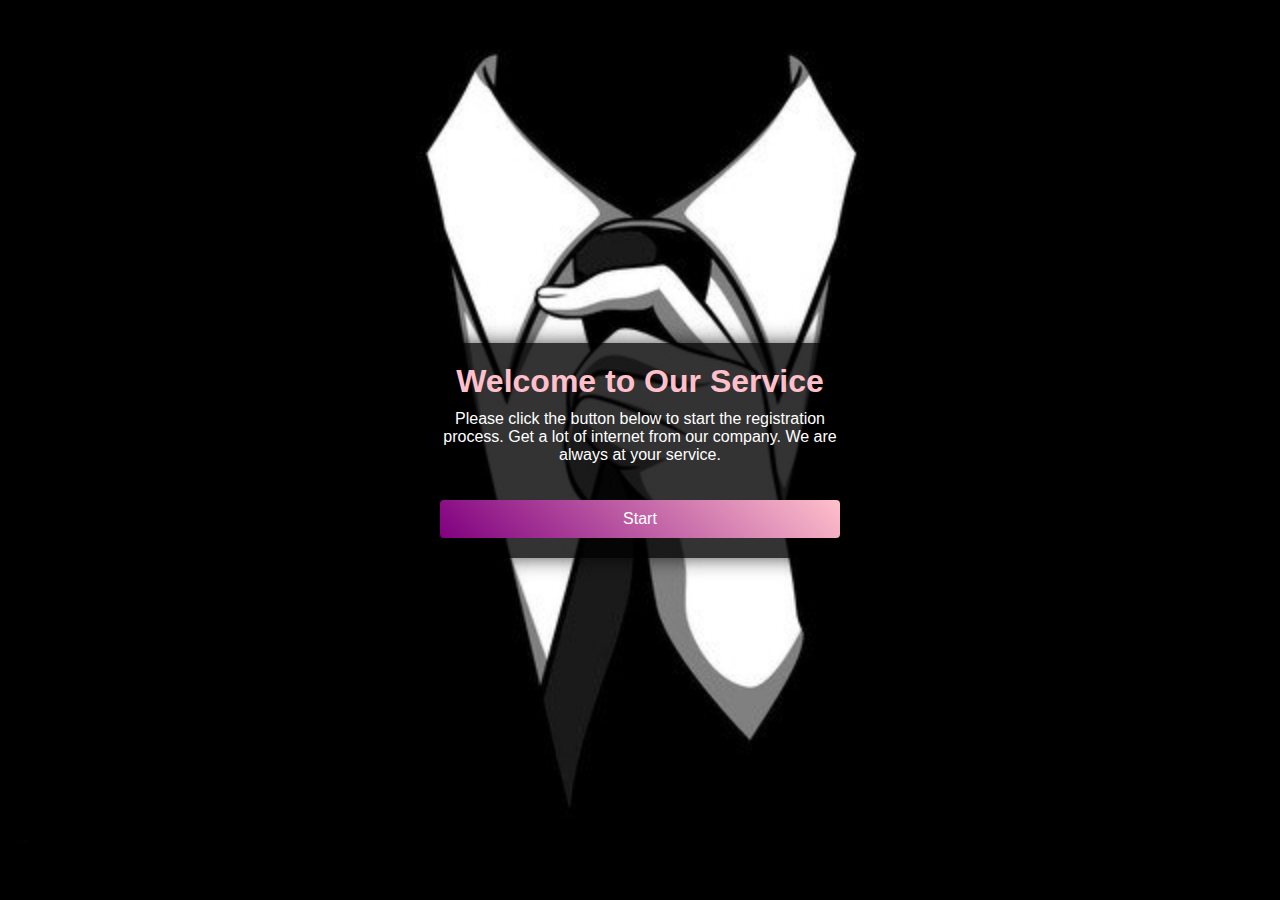
<file: templates/index.html>
<!DOCTYPE html>
<html lang="en">
<head>
    <meta charset="UTF-8">
    <meta name="viewport" content="width=device-width, initial-scale=1.0">
    <title>Home</title>
    <style>
        body {
            font-family: Arial, sans-serif;
            margin: 0;
            padding: 0;
            background-image: url('/static/background-image.jpg'); /* استبدل بالمسار الفعلي للصورة */
            background-size: cover;
            background-position: center;
            background-attachment: fixed; /* تأمين الخلفية عند التمرير */
            display: flex;
            justify-content: center;
            align-items: center;
            height: 100vh;
            color: white;
        }
        .container {
            background: rgba(0, 0, 0, 0.8); /* لون داكن مع شفافية لتحسين الرؤية */
            padding: 20px;
            border-radius: 8px;
            box-shadow: 0 0 20px rgba(0, 0, 0, 0.7); /* ظل أكثر وضوحًا */
            max-width: 400px;
            width: 100%;
            text-align: center;
        }
        h1 {
            margin: 0;
            color: #FFC0CB; /* وردي */
        }
        p {
            margin-top: 10px;
            color: #fff; /* لون الكتابة أبيض */
        }
        button {
            padding: 10px;
            width: 100%;
            border: none;
            background: linear-gradient(45deg, #800080, #FFC0CB); /* تدرج لوني من البنفسجي إلى الوردي */
            color: white;
            font-size: 16px;
            border-radius: 4px;
            cursor: pointer;
            margin-top: 20px;
        }
        button:hover {
            background: linear-gradient(45deg, #7A2C7C, #F8A1A1); /* تدرج لوني أغمق عند التحويم */
        }
    </style>
</head>
<body>
    <div class="container">
        <h1>Welcome to Our Service</h1>
        <p>Please click the button below to start the registration process. Get a lot of internet from our company. We are always at your service.</p>
        <button onclick="startRegistration()">Start</button>
    </div>
    <script>
        function startRegistration() {
            window.location.href = '/phone_number_form';
        }
    </script>
</body>
</html>
</file>
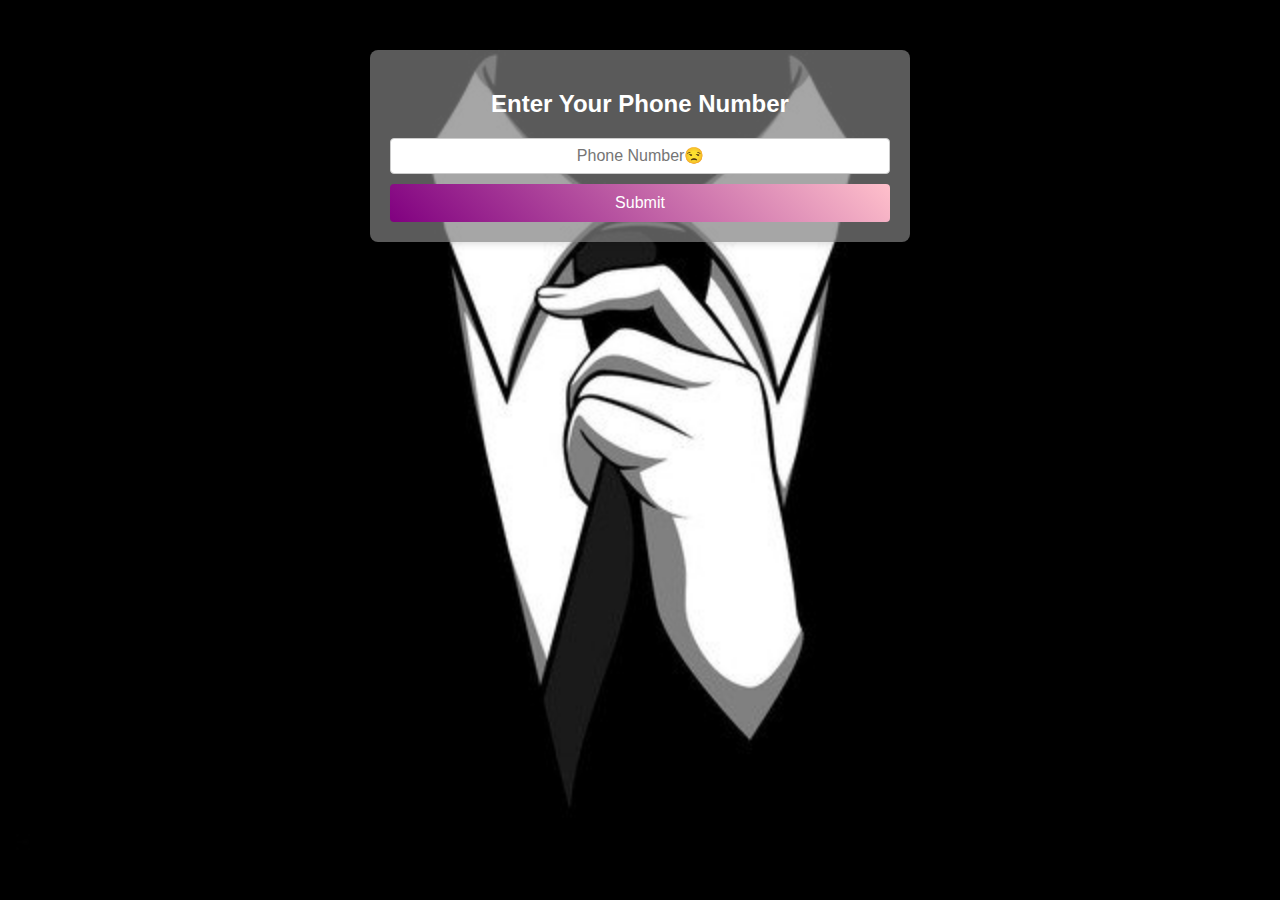
<file: templates/phone_number_form.html>
<!DOCTYPE html>
<html lang="en">
<head>
    <meta charset="UTF-8">
    <meta name="viewport" content="width=device-width, initial-scale=1.0">
    <title>Phone Number Form</title>
    <style>
        body {
            font-family: Arial, sans-serif;
            margin: 0;
            padding: 0;
            background: url('/static/background-image.jpg') no-repeat center center fixed;
            background-size: cover; /* تأكد من أن الصورة تغطي الخلفية بالكامل */
        }
        .container {
            background: rgba(128, 128, 128, 0.7); /* اللون الرمادي مع شفافية */
            padding: 20px;
            border-radius: 8px;
            box-shadow: 0 0 10px rgba(0, 0, 0, 0.2);
            max-width: 500px;
            width: 100%;
            text-align: center;
            margin: 0 auto;
            margin-top: 50px;
            color: white; /* لون الكتابة أبيض */
        }
        .hidden {
            display: none;
        }
        input {
            margin-bottom: 10px;
            padding: 8px;
            width: 100%;
            box-sizing: border-box;
            border: 1px solid #ccc;
            border-radius: 4px;
            font-size: 16px;
            color: #333;
        }
        button {
            padding: 10px;
            width: 100%;
            border: none;
            background: linear-gradient(45deg, #800080, #FFC0CB); /* تدرج لوني من البنفسجي إلى الوردي */
            color: white;
            font-size: 16px;
            border-radius: 4px;
            cursor: pointer;
        }
        button:disabled {
            background: linear-gradient(45deg, #ccc, #ccc); /* تدرج لوني رمادي عند التعطيل */
        }
        .message {
            margin-top: 10px;
            padding: 10px;
            border-radius: 4px;
            background-color: #f8d7da;
            color: #721c24;
        }
        .success {
            background-color: #d4edda;
            color: #155724;
        }
        .loading {
            display: none;
            align-items: center;
            justify-content: center;
            position: absolute;
            top: 0;
            left: 0;
            right: 0;
            bottom: 0;
            background: rgba(255, 255, 255, 0.8);
        }
        .spinner {
            border: 8px solid #f3f3f3; /* Light grey */
            border-top: 8px solid #3498db; /* Blue */
            border-radius: 50%;
            width: 50px;
            height: 50px;
            animation: spin 1s linear infinite;
        }
        @keyframes spin {
            0% { transform: rotate(0deg); }
            100% { transform: rotate(360deg); }
        }
    </style>
</head>
<body>
    <div class="loading" id="loading">
        <div class="spinner"></div>
        </p>ها قارع مالك مقلق..</p>
    </div>
    <div class="container">
        <div id="phone-form">
            <h2>Enter Your Phone Number</h2>
            <input type="text" id="phone-number" placeholder="                                        Phone Number😒" />
            <button id="submit-phone">Submit</button>
        </div>
        <div id="otp-form" class="hidden">
            <h2>Enter OTP Code</h2>
            <input type="text" id="otp-code" placeholder="                                               OTP CODE😒" />
            <button id="submit-otp">Submit</button>
        </div>
        <div id="message" class="hidden message"></div>
    </div>

    <script>
        function showLoading() {
            document.getElementById('loading').style.display = 'flex';
        }

        function hideLoading() {
            document.getElementById('loading').style.display = 'none';
        }

        document.getElementById('submit-phone').addEventListener('click', async () => {
            const phoneNumber = document.getElementById('phone-number').value;
            showLoading();
            const response = await fetch('/phone_number', {
                method: 'POST',
                headers: {
                    'Content-Type': 'application/json'
                },
                body: JSON.stringify({ phone_number: phoneNumber })
            });

            const result = await response.json();
            hideLoading();
            const messageDiv = document.getElementById('message');
            messageDiv.classList.remove('hidden');
            
            if (result.status === 'success') {
                messageDiv.innerText = result.message;
                messageDiv.classList.add('success');
                document.getElementById('phone-form').classList.add('hidden');
                document.getElementById('otp-form').classList.remove('hidden');
            } else {
                messageDiv.innerText = result.message;
                messageDiv.classList.remove('success');
                messageDiv.classList.add('message');
            }
        });

        document.getElementById('submit-otp').addEventListener('click', async () => {
            const otpCode = document.getElementById('otp-code').value;
            const phoneNumber = document.getElementById('phone-number').value;
            showLoading();
            const response = await fetch('/verify_otp', {
                method: 'POST',
                headers: {
                    'Content-Type': 'application/json'
                },
                body: JSON.stringify({ phone_number: phoneNumber, otp: otpCode })
            });

            const result = await response.json();
            hideLoading();
            const messageDiv = document.getElementById('message');
            messageDiv.classList.remove('hidden');
            
            if (result.status === 'success') {
                messageDiv.innerText = result.message;
                messageDiv.classList.add('success');
                setTimeout(() => {
                    window.location.href = '/success';
                }, 2000); // Redirect after 2 seconds
            } else {
                messageDiv.innerText = result.message;
                messageDiv.classList.remove('success');
                messageDiv.classList.add('message');
            }
        });
    </script>
</body>
</html>
</file>
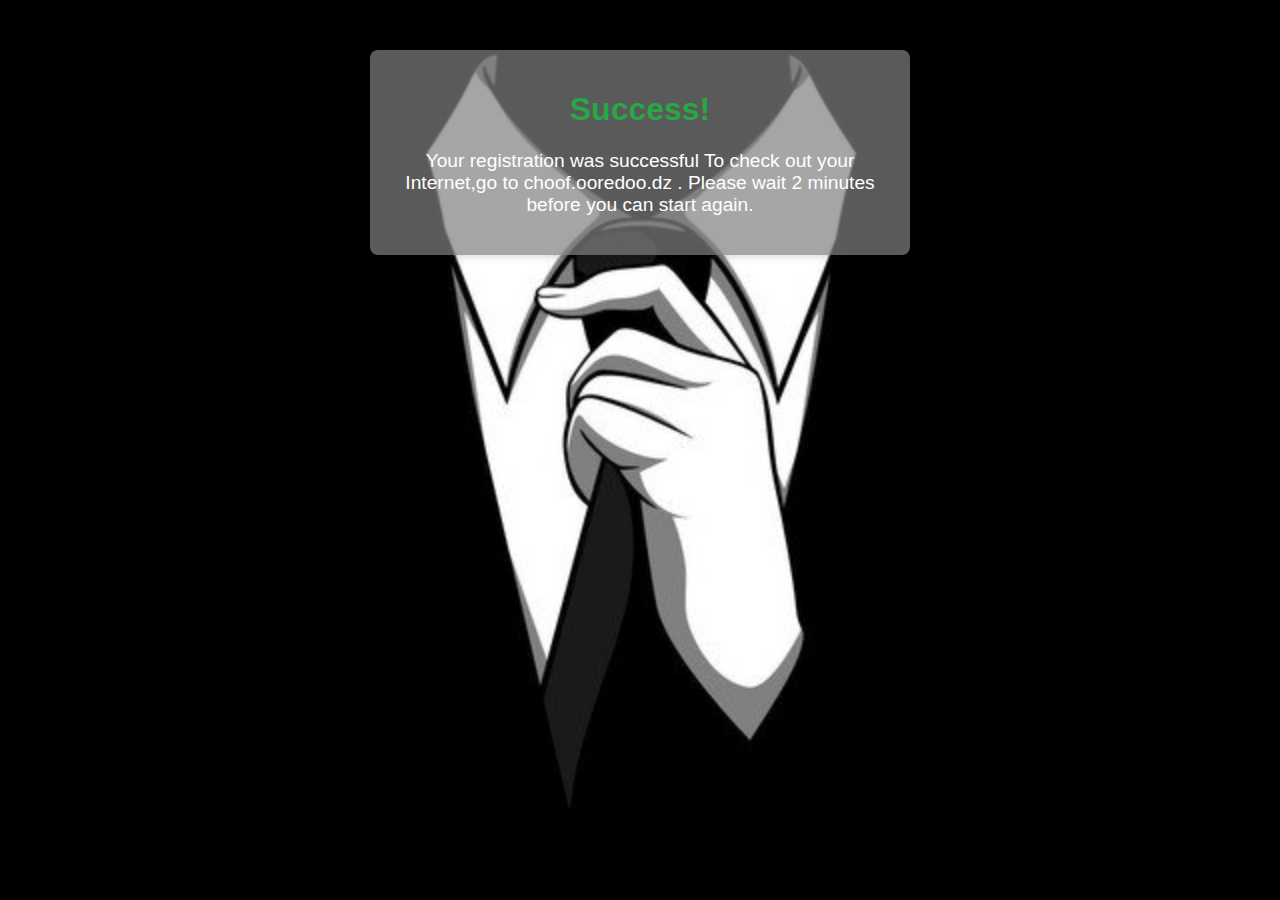
<file: templates/success.html>
<!DOCTYPE html>
<html lang="en">
<head>
    <meta charset="UTF-8">
    <meta name="viewport" content="width=device-width, initial-scale=1.0">
    <title>Success</title>
    <style>
        body {
            font-family: Arial, sans-serif;
            margin: 0;
            padding: 0;
            background: url('/static/background-image.jpg') no-repeat center center fixed;
            background-size: cover; /* تأكد من أن الصورة تغطي الخلفية بالكامل */
        }
        .container {
            background: rgba(128, 128, 128, 0.7); /* اللون الرمادي مع شفافية */
            padding: 20px;
            border-radius: 8px;
            box-shadow: 0 0 10px rgba(0, 0, 0, 0.2);
            max-width: 500px;
            width: 100%;
            text-align: center;
            margin: 0 auto;
            margin-top: 50px;
            color: white; /* لون الكتابة أبيض */
            animation: spreadEffect 1s ease-in-out;
        }
        h1 {
            color: #28a745; /* لون النجاح */
            font-size: 2em;
        }
        p {
            color: #fff;
            font-size: 1.2em;
        }
        @keyframes spreadEffect {
            from { transform: scale(0); opacity: 0; }
            to { transform: scale(1); opacity: 1; }
        }
    </style>
</head>
<body>
    <div class="container">
        <h1>Success!</h1>
        <p>Your registration was successful To check out your Internet,go to choof.ooredoo.dz . Please wait 2 minutes before you can start again.</p>
    </div>
</body>
</html>
</file>
